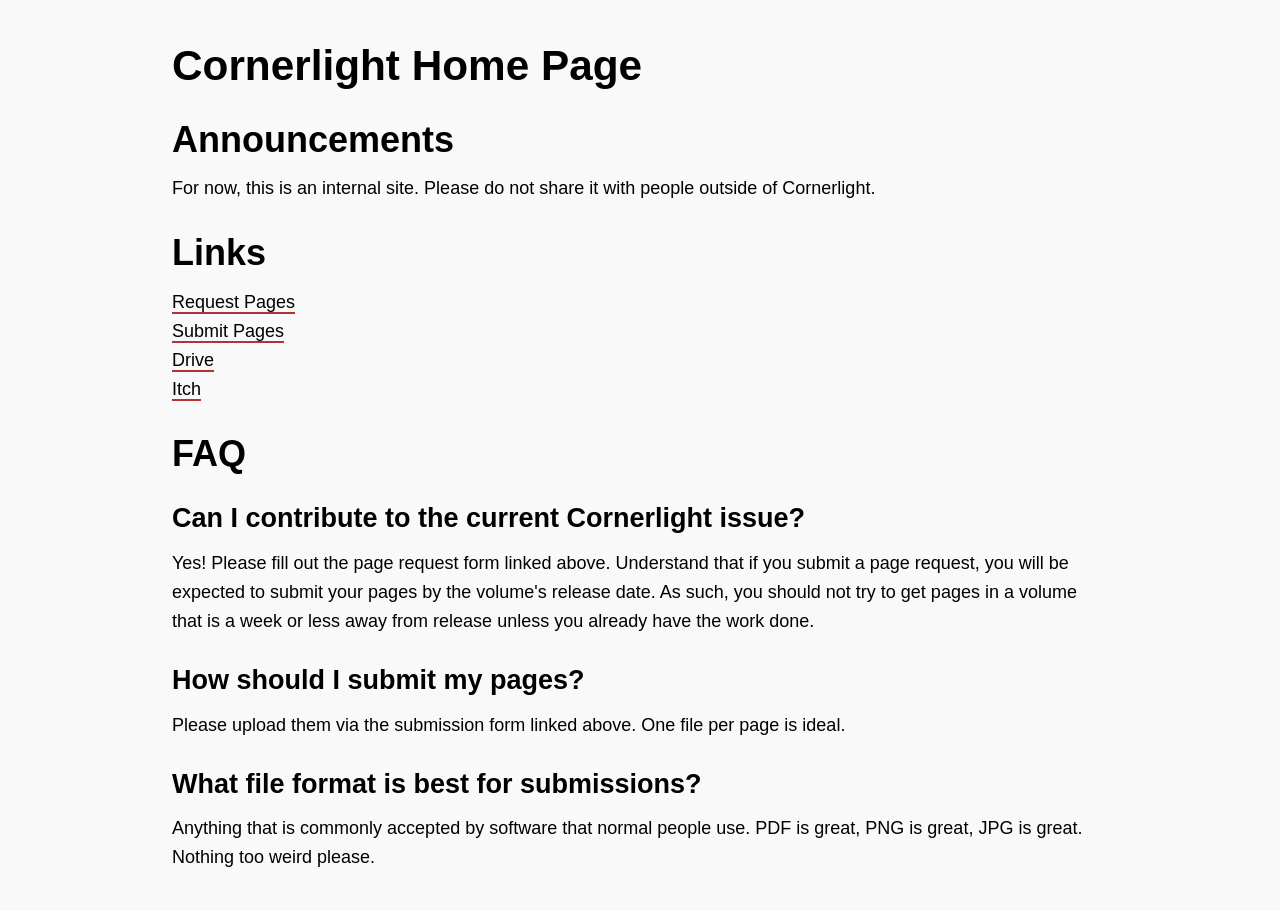
<file: index.html>
<!DOCTYPE HTML>
<html>
	<head>
		<base href="https://sunsigil.github.io/cornersite/" />
		<link rel="stylesheet" href="style.css" />
	</head>
	<body>
		<h1>Cornerlight Home Page</h1>
		<h2>Announcements</h2>
		<p>For now, this is an internal site. Please do not share it with people outside of Cornerlight.</p>
		<h2>Links</h2>
		<a href="https://docs.google.com/forms/d/e/1FAIpQLSeF3szRpMJT9puLkjm_bSyRpTZ3o3xtk9ZjpDnJlCY9T3g6NQ/viewform?usp=header">Request Pages</a>
		<br>
		<a href="https://docs.google.com/forms/d/e/1FAIpQLSfU96vZGqH4TOw9QKj5Loech_nhg3g7pcJNct4cbpyNPBd2vA/viewform?usp=header">Submit Pages</a>
		<br>
		<a href="https://drive.google.com/drive/folders/1A6tQIlEG87xxfs52wX-tnvT1XVfzIZtP?usp=drive_link">Drive</a>
		<br>
		<a href="https://sunsigil.itch.io/cornerlight">Itch</a>
		<br>
		<h2>FAQ</h2>
		<h4>Can I contribute to the current Cornerlight issue?</h4>
		<p data-text_block="True">
			Yes! Please fill out the page request form linked above.
			Understand that if you submit a page request, you will be expected to submit your pages by the volume's release date.
			As such, you should not try to get pages in a volume that is a week or less away from release unless you already have the work done.
		</p>
		<h4>How should I submit my pages?</h4>
		<p>Please upload them via the submission form linked above. One file per page is ideal.</p>
		<h4>What file format is best for submissions?</h4>
		<p>Anything that is commonly accepted by software that normal people use. PDF is great, PNG is great, JPG is great. Nothing too weird please.</p>
	</body>
</html>
</file>
<file: style.css>
html
{
  font-size: 62.5%;
  font-family: Helvetica, "Helvetica Neue", Arial, sans-serif;
}

body
{
  font-size: 1.8rem;
  line-height: 1.618;
  max-width: 52em;
  margin: auto;
  color: #000000;
  background-color: #f9f9f9;
  padding: 13px;
}

h1, h2, h3, h4, h5, h6
{
  line-height: 1.1;
  font-weight: 700;
  margin-top: 3rem;
  margin-bottom: 1.5rem;
  overflow-wrap: break-word;
  word-wrap: break-word;
  -ms-word-break: break-all;
  word-break: break-word;
}
h1 { font-size: 2.35em; }
h2 { font-size: 2em; }
h3 { font-size: 1.75em; }
h4 { font-size: 1.5em; }
h5 { font-size: 1.25em; }
h6 { font-size: 1em; }

p 
{
  margin-top: 0px;
  margin-bottom: 2.5rem;
}

small, sub, sup
{
  font-size: 75%;
}

hr
{
  border-color: #000000;
}

a
{
  text-decoration: none;
  color: #000000;
  border-bottom: 2px solid #b63131;
}
a:hover {
	color: #c30000;
}
</file>
